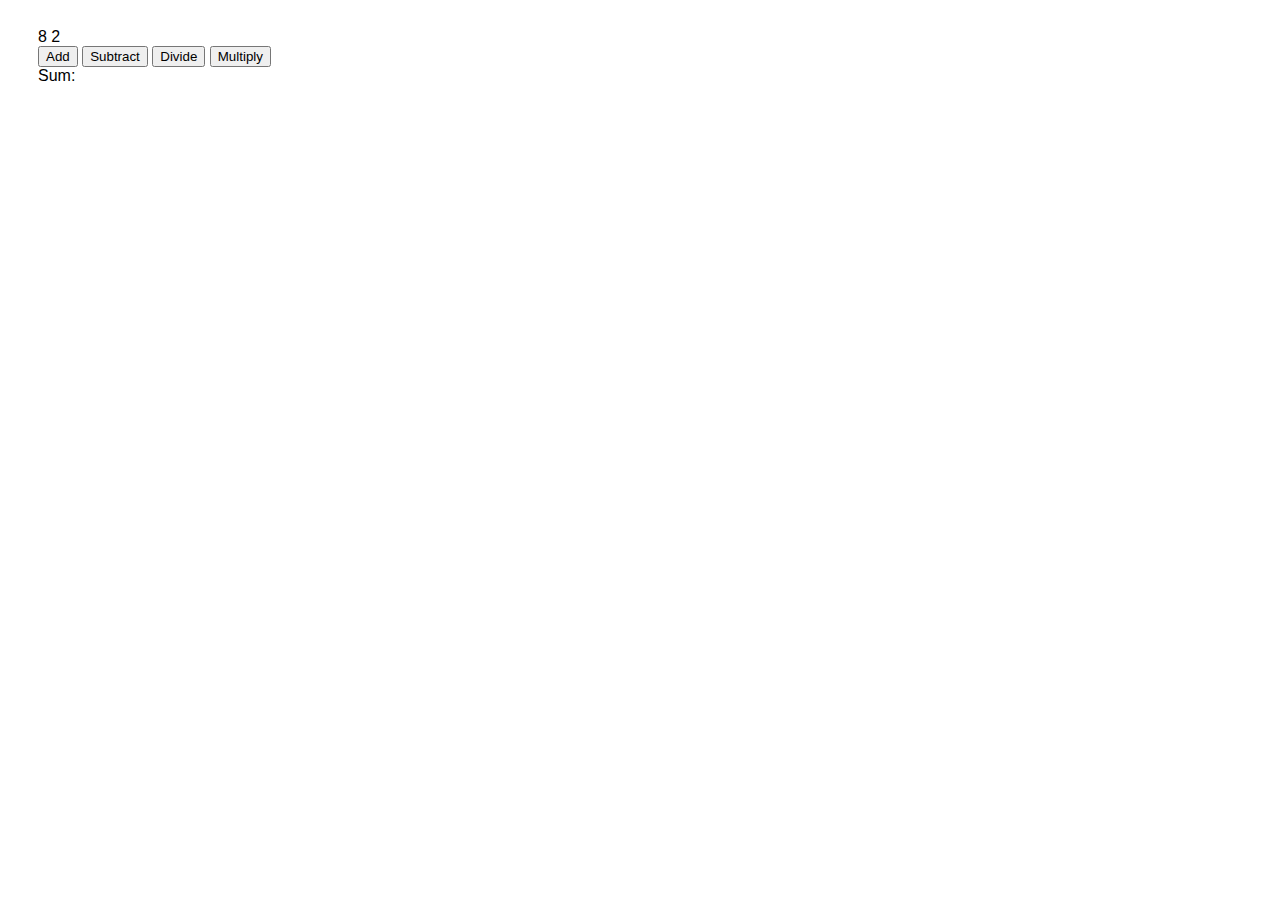
<file: Calculator/index.html>
<!DOCTYPE html>
<html lang="en">
<head>
    <meta charset="UTF-8">
    <meta name="viewport" content="width=device-width, initial-scale=1.0">
    <title>Culculator</title>
</head>
<link rel="stylesheet" href="style.css">
<body>
    <span id = "num1-el"></span>
    <span id = "num2-el"></span>
    <br>
    <button id = "add-el" onclick="addEl()">Add</button>
    <button id = "subtract-el" onclick="subtractEl()">Subtract</button>
    <button id = "divide" onclick = "divideEl()">Divide</button>
    <button id = "multiply" onclick="multiplyEl()">Multiply</button>
    <br>
    <span id = "sum-el">Sum: </span>
    <script src = "index.js"></script>
</body>
</html>
</file>
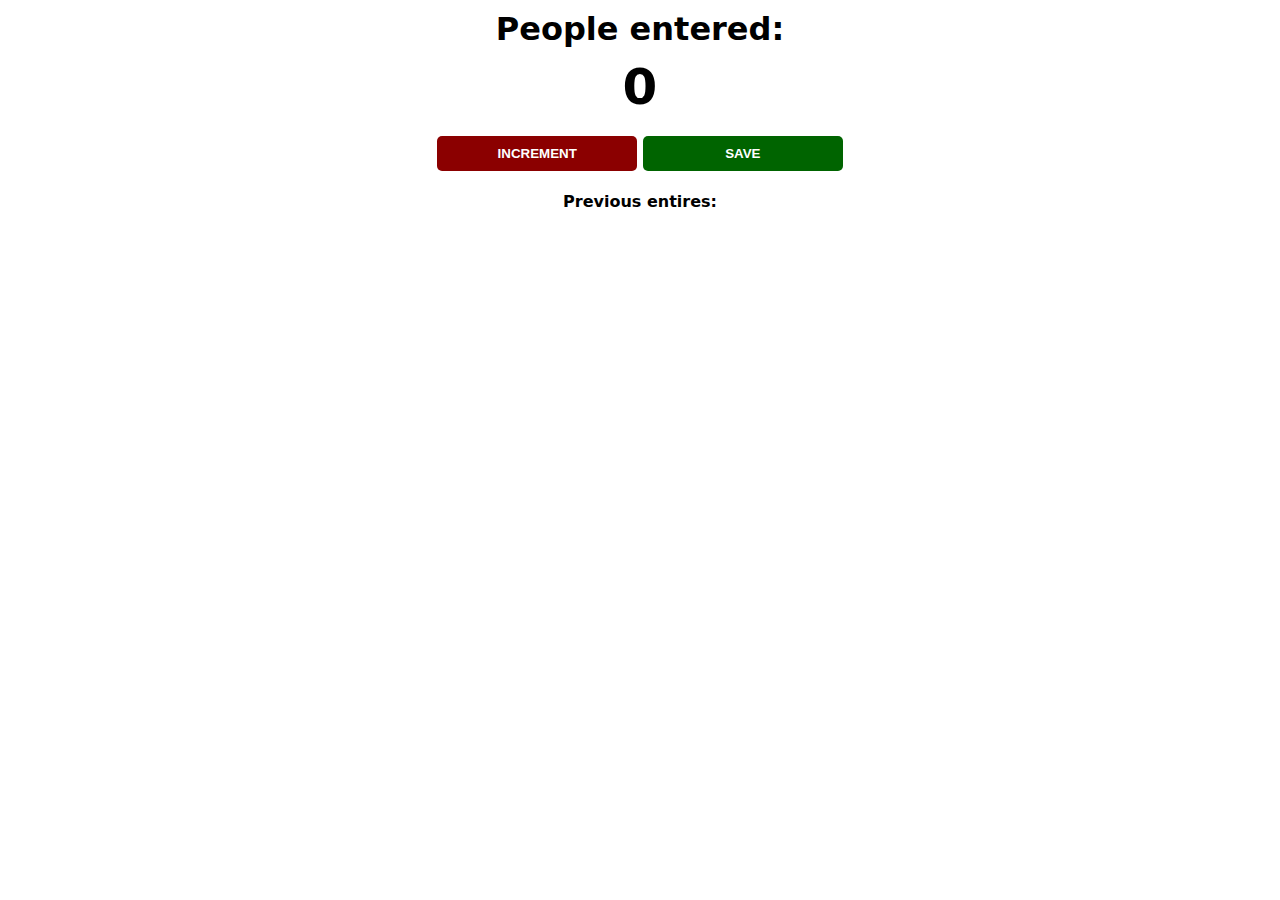
<file: Java_Script_Funny/index.html>
<!DOCTYPE html>
<html lang="en">
    <meta charset="UTF-8">
    <meta name="viewport" content="width=device-width, initial-scale=1.0">
    <title>Document</title>
    
    <head>
        <link rel="stylesheet" href="index.css">
    </head>
    <body>
        <h1>People entered:</h1>
        <h2 id = "count-el">0</h2>
        <button id = "increment-btn" onclick="increment()"> INCREMENT</button>
        <button id = "save-btn" onclick="save()">SAVE</button>
        <p id = "save-el">Previous entires: </p>
    </body>
    <script src = "index.js"></script>
</html>
</file>
<file: Calculator/style.css>
body {
    background: white;
    font-family: Arial, Helvetica, sans-serif;
    padding: 20px 30px;
}

.spans {
    display: flex;
    gap: 10px;
    align-items: center;
}

.buttons {
   display: flex;
   gap: 30px
}
</file>
<file: Java_Script_Funny/index.css>
body {

    background-image:url("");
    background-size: cover;
    font-family: system-ui, -apple-system, BlinkMacSystemFont, 'Segoe UI', Roboto, Oxygen, Ubuntu, Cantarell, 'Open Sans', 'Helvetica Neue', sans-serif;
    font-weight:bold;
    text-align: center;
}

h1 {
    margin-top: 10px;
    margin-bottom:10px;
}

h2 {
    font-size:50px;
    margin-top:0px;
    margin-bottom: 20px;
}

button {
    padding-top: 10px;
    border:none;
    padding-bottom: 10px;
    color:white;
    font-weight: bold;
    width: 200px;
    margin-bottom:5px;
    border-radius:5px;
}

#increment-btn {
    background:darkred;
}

#save-btn {
    background:darkgreen;
}
</file>
